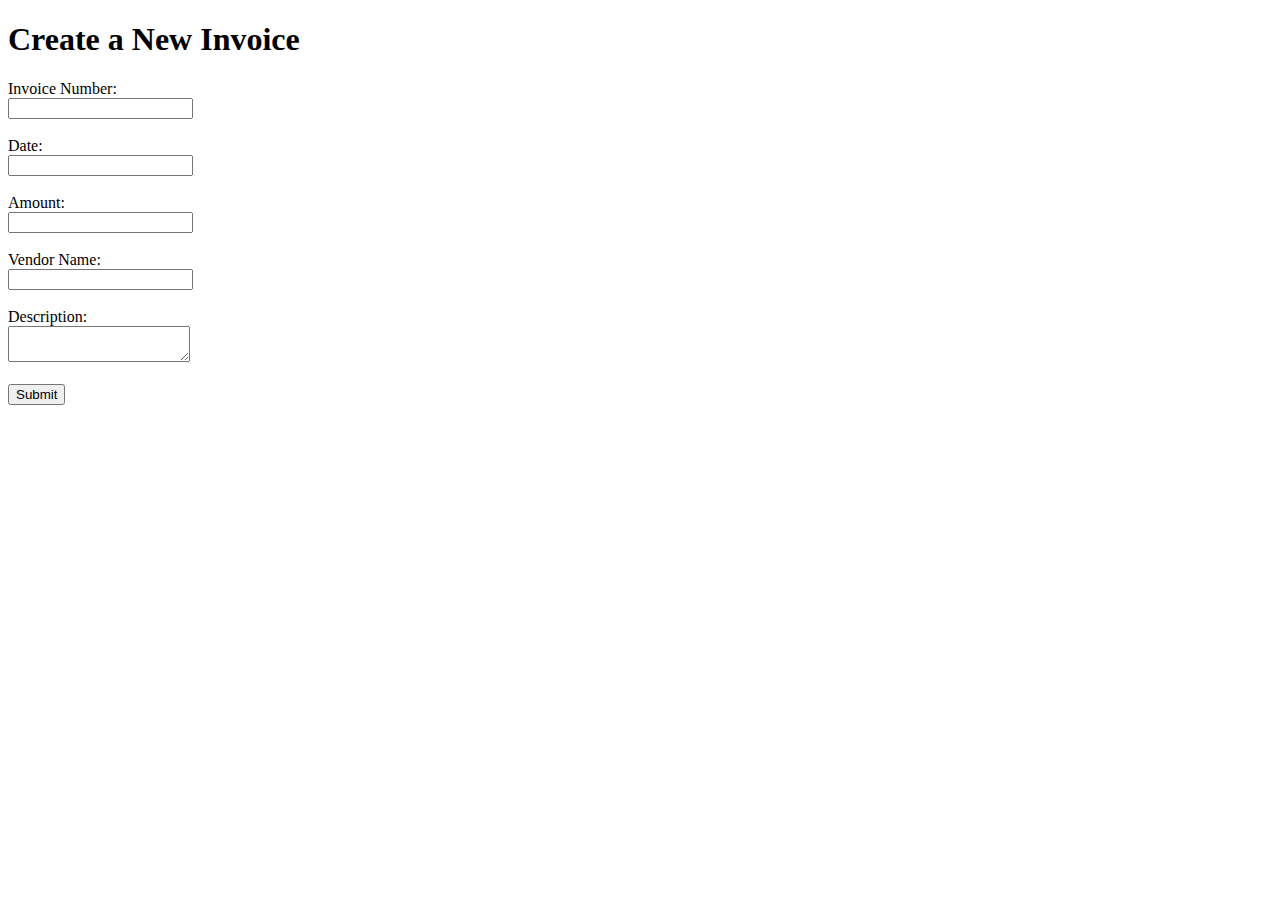
<file: templates/create_invoice.html>
<!DOCTYPE html>
<html lang="en">
<head>
    <meta charset="UTF-8">
    <meta name="viewport" content="width=device-width, initial-scale=1.0">
    <title>Create Invoice</title>
</head>
<body>
    <h1>Create a New Invoice</h1>
    <form method="POST">
        <label for="invoice_number">Invoice Number:</label><br>
        <input type="text" id="invoice_number" name="invoice_number" required><br><br>

        <label for="date">Date:</label><br>
        <input type="text" id="date" name="date" required><br><br>

        <label for="amount">Amount:</label><br>
        <input type="number" id="amount" name="amount" required><br><br>

        <label for="vendor_name">Vendor Name:</label><br>
        <input type="text" id="vendor_name" name="vendor_name" required><br><br>

        <label for="description">Description:</label><br>
        <textarea id="description" name="description" required></textarea><br><br>

        <button type="submit">Submit</button>
    </form>
</body>
</html>
</file>
